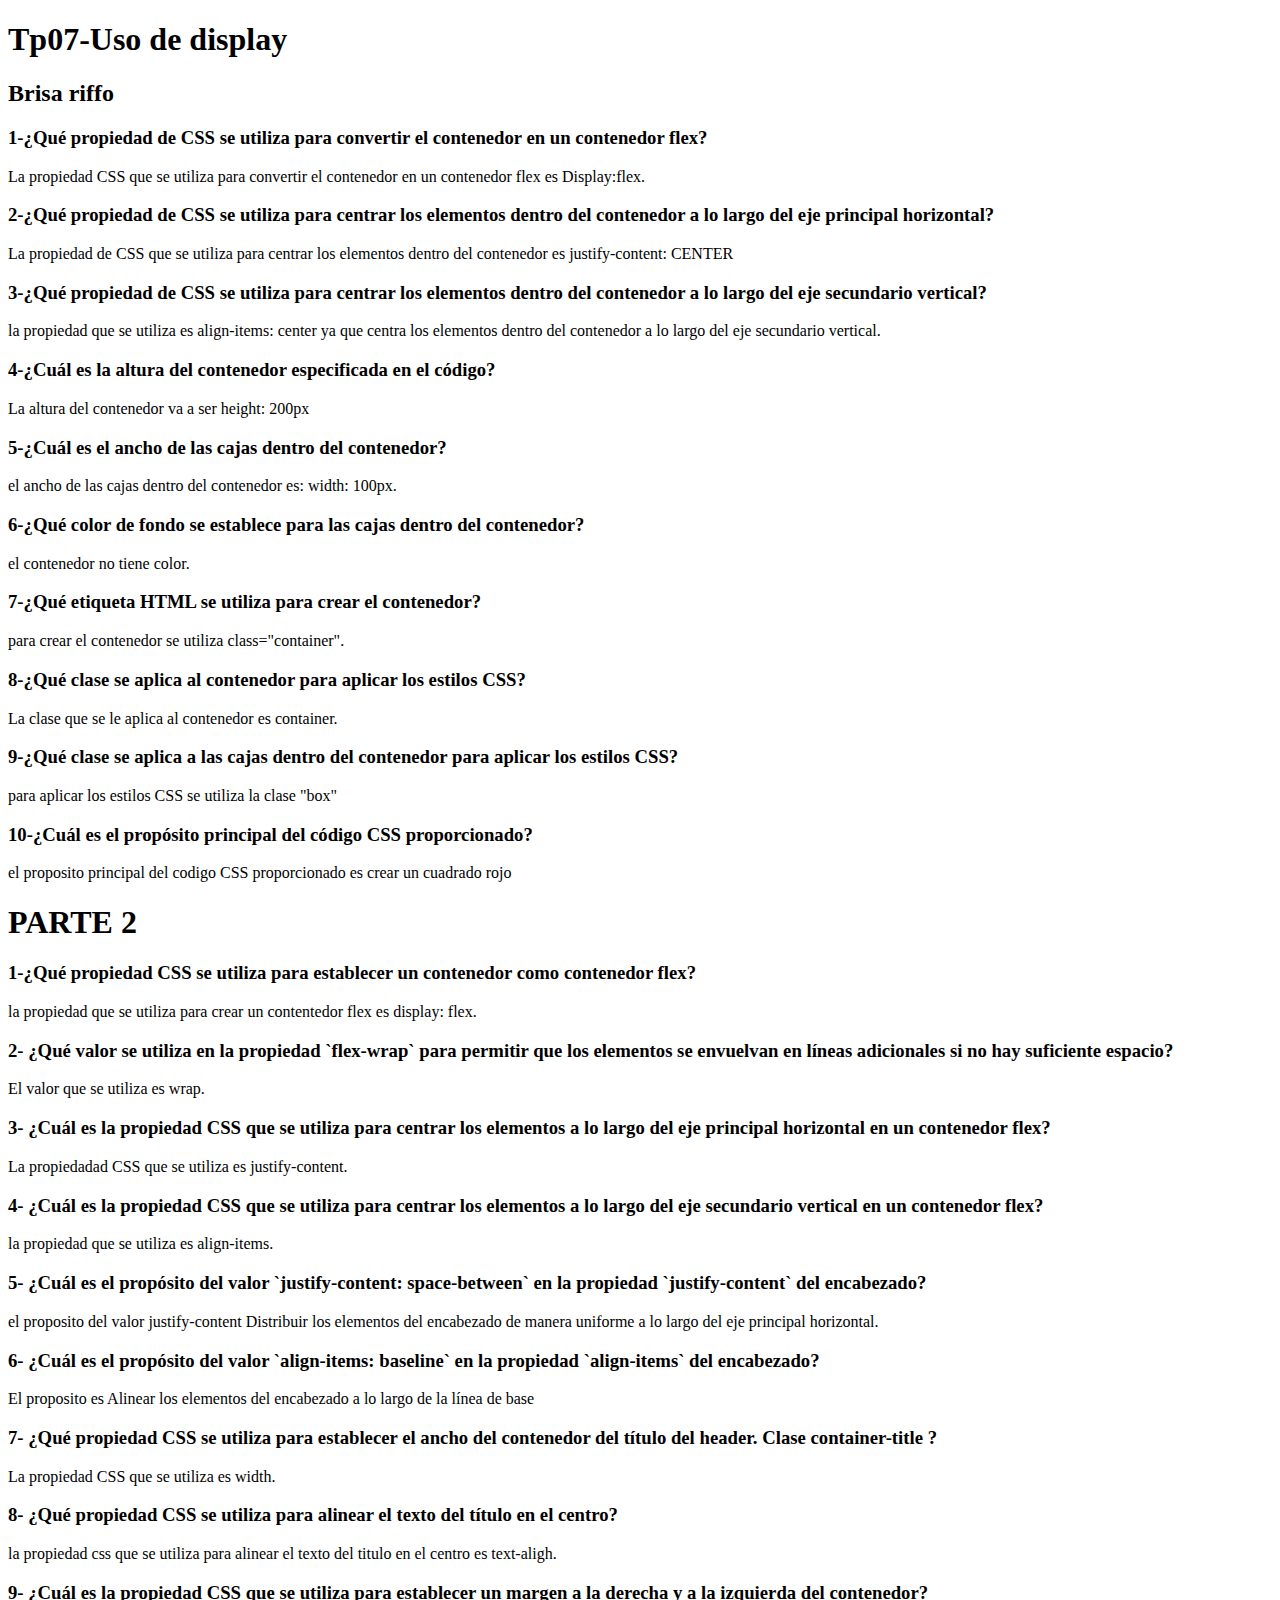
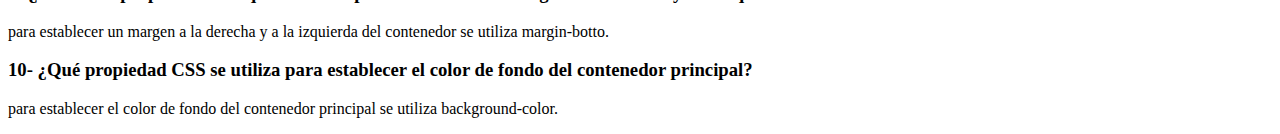
<file: index.html>
<!DOCTYPE html>
<html lang="en">
<head>
    <meta charset="UTF-8">
    <meta name="viewport" content="width=device-width, initial-scale=1.0">
    <title>tp07-Uso de display</title>
    
    <h1>Tp07-Uso de display</h1>
    <h2>Brisa riffo</h2>
    
    <h3>
        1-¿Qué propiedad de CSS se utiliza para convertir el contenedor en un contenedor flex?
    </h3>
    
    <p>
        La propiedad CSS que se utiliza para convertir el contenedor en un contenedor flex es Display:flex.
    </p>
    
    <h3>
        2-¿Qué propiedad de CSS se utiliza para centrar los elementos dentro del contenedor a lo largo del eje principal horizontal?
    </h3>
    
    <p>
        La propiedad de CSS que se utiliza para centrar los elementos dentro del contenedor es justify-content: CENTER
    </p>
    
    <h3>
        3-¿Qué propiedad de CSS se utiliza para centrar los elementos dentro del contenedor a lo largo del eje secundario vertical?
    </h3>
    
    <p>
        la propiedad que se utiliza es align-items: center ya que centra los elementos dentro del contenedor a lo largo del eje secundario vertical.
    </p>

    <h3>
        4-¿Cuál es la altura del contenedor especificada en el código?
    </h3>

    <p>
        La altura del contenedor va a ser height: 200px
    </p>

    <h3>
        5-¿Cuál es el ancho de las cajas dentro del contenedor?
    </h3>
    
    <p>
        el ancho de las cajas dentro del contenedor es: width: 100px.
    </p>

    <h3>
        6-¿Qué color de fondo se establece para las cajas dentro del contenedor?
    </h3>

    <p>
        el contenedor no tiene color.
    </p>

    <h3>
        7-¿Qué etiqueta HTML se utiliza para crear el contenedor?
    </h3>

    <p>
        para crear el contenedor se utiliza class="container".
    </p>

    <h3>
        8-¿Qué clase se aplica al contenedor para aplicar los estilos CSS?
    </h3>
    <p>
        La clase que se le aplica al contenedor es container.
    </p>

    <h3>
        9-¿Qué clase se aplica a las cajas dentro del contenedor para aplicar los estilos CSS?
    </h3>
    <p>
        para aplicar los estilos CSS se utiliza la clase "box"
    </p>

    <h3>
        10-¿Cuál es el propósito principal del código CSS proporcionado?
    </h3>
    <p>
        el proposito principal del codigo CSS proporcionado es crear un cuadrado rojo
    </p>
    
    <h1>PARTE 2</h1>

<h3>1-¿Qué propiedad CSS se utiliza para establecer un contenedor como contenedor flex?</h3>
<p>la propiedad que se utiliza para crear un contentedor flex es display: flex.</p>

<h3> 2- ¿Qué valor se utiliza en la propiedad `flex-wrap` para permitir que los elementos se envuelvan en líneas adicionales si no hay suficiente espacio?</h3>
<p>El valor que se utiliza es wrap.</p>

<h3> 3- ¿Cuál es la propiedad CSS que se utiliza para centrar los elementos a lo largo del eje principal horizontal en un contenedor flex?</h3>
<p>La propiedadad CSS que se utiliza es justify-content.</p>

<h3> 4- ¿Cuál es la propiedad CSS que se utiliza para centrar los elementos a lo largo del eje secundario vertical en un contenedor flex?</h3>
<p>la propiedad que se utiliza es align-items.</p>

<h3> 5- ¿Cuál es el propósito del valor `justify-content: space-between` en la propiedad `justify-content` del encabezado?</h3>
<p>el proposito del valor justify-content Distribuir los elementos del encabezado de manera uniforme a lo largo del eje principal horizontal.</p>

<h3> 6- ¿Cuál es el propósito del valor `align-items: baseline` en la propiedad `align-items` del encabezado?</h3>
<p>El proposito es Alinear los elementos del encabezado a lo largo de la línea de base</p>

<h3> 7- ¿Qué propiedad CSS se utiliza para establecer el ancho del contenedor del título del header. Clase container-title ?</h3>
<p>La propiedad CSS que se utiliza es width.</p>

<h3> 8- ¿Qué propiedad CSS se utiliza para alinear el texto del título en el centro?</h3>
<p>la propiedad css que se utiliza para alinear el texto del titulo en el centro es text-aligh. </p>

<h3> 9- ¿Cuál es la propiedad CSS que se utiliza para establecer un margen a la derecha y a la izquierda del contenedor?</h3>
<p>para establecer un margen a la derecha y a la izquierda del contenedor se utiliza margin-botto. </p>

<h3>10- ¿Qué propiedad CSS se utiliza para establecer el color de fondo del contenedor principal?</h3>
<p> para establecer el color de fondo del contenedor principal se utiliza  background-color.</p>

</head>
<body>
  

</body>
</html>
</file>
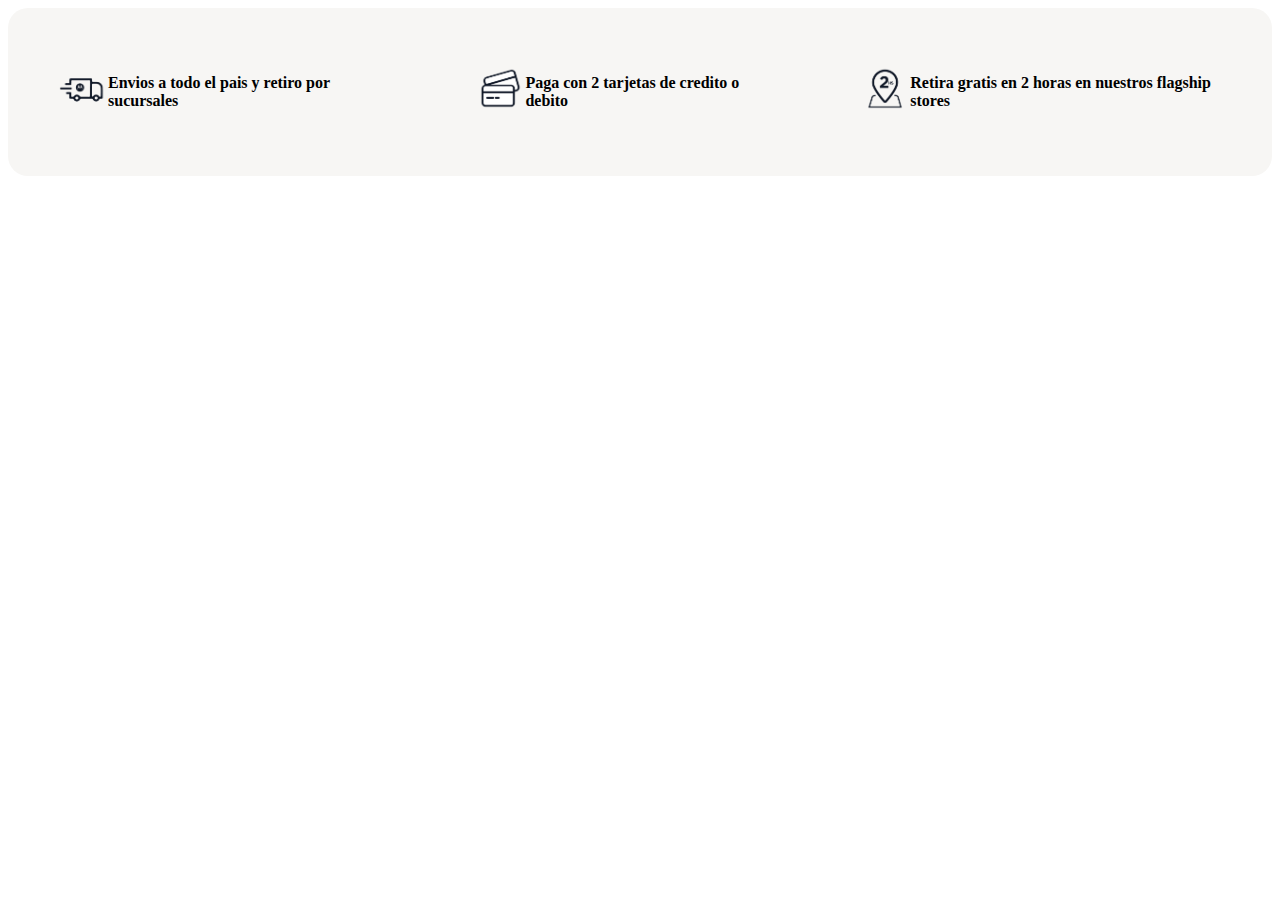
<file: el modelo real.html>
<!DOCTYPE html>
<html lang="en">

<head>
  <meta charset="UTF-8">
  <meta name="viewport" content="width=device-width, initial-scale=1.0">
  <title>el modelo real-a</title>


</head>
<style>
  .container {
    display: flex;
    background-color: rgb(247, 246, 244);
    border-radius: 20px;
    justify-content: center;

  }

  img {
    height: 50px;
    width: 50px;


  }

  .box {
    padding: 50px;
    display: flex;
    align-items: center;

  }
</style>

<body>
  <div class="container">

    <div class="box">
      <div>
        <!--imagen del camion-->
        <img src="camion.png" alt="">
      </div>
      <div>
        <p><b>Envios a todo el pais y retiro por sucursales</b></p>
      </div>
    </div>


    <div class="box">
      <div>
        <!--imagen de la tarjeta-->
        <img src="tarjeta.png" alt="">
      </div>
      <div>
        <p><b>Paga con 2 tarjetas de credito o debito</b></p>
      </div>
    </div>
 

    <div class="box">
      <div>
        <!--imagen de ubicacion-->
        <img src="ubicacion.png" alt="">
      </div>
      <div>
        <p><b>Retira gratis en 2 horas en nuestros flagship stores</b></p>
      </div>
    </div>

  </div>
</body>

</html>
</file>
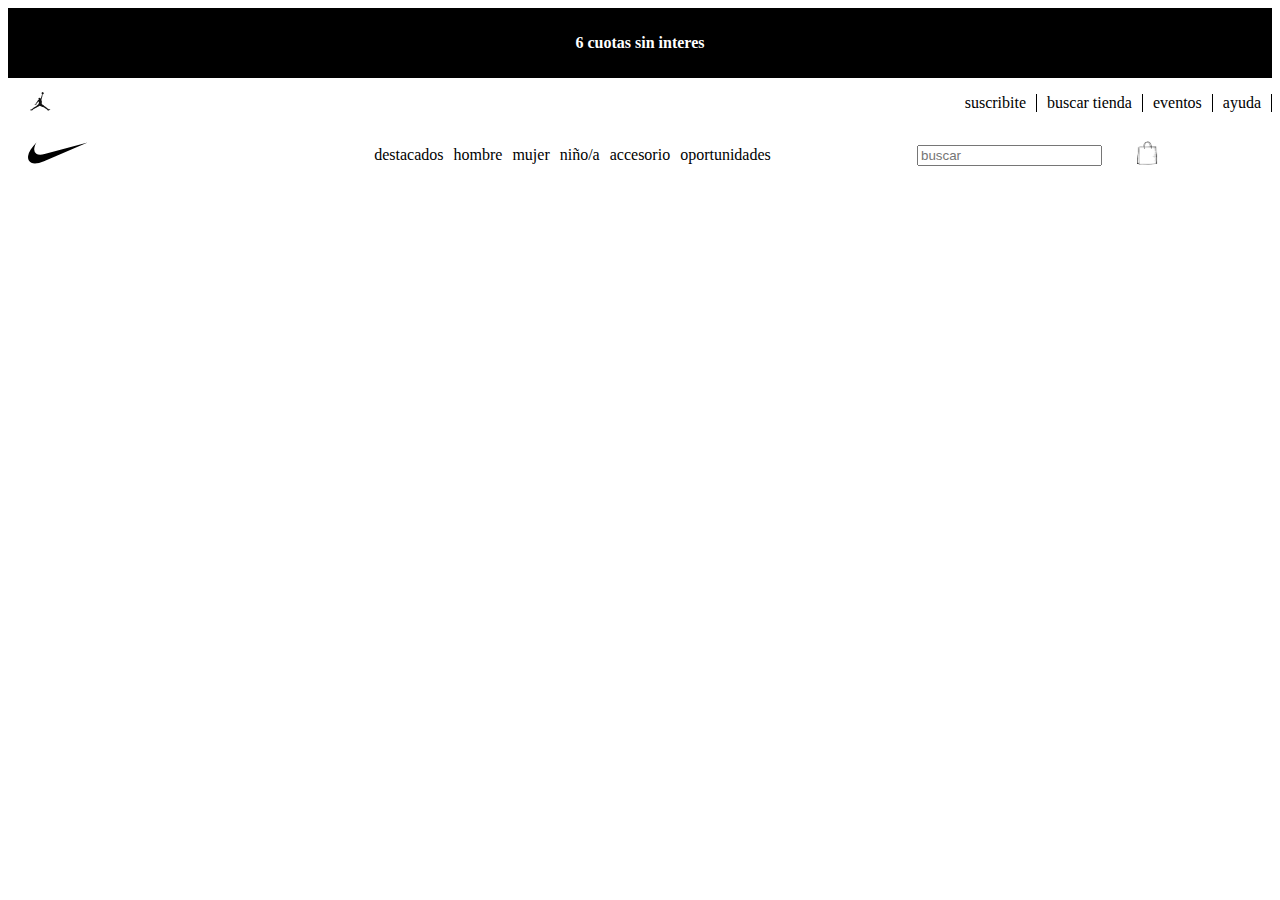
<file: nike.html>
<!DOCTYPE html>
<html lang="en">

<head>
    <meta charset="UTF-8">
    <meta name="viewport" content="width=device-width, initial-scale=1.0">
    <title>el modelo de nike</title>


</head>
<style>
    .box-1 {
        text-align: center;
        background-color: black;
        padding: 10px;



    }
    p{
        color: white;
    }
    .box-2 {
        display: flex;
        justify-content: space-between;
        align-items: center;
    }
    .box-3 {
        display: flex;
        justify-content: space-between;
        background-color: white;
        align-items: center;
    }
    ul{
        display: flex;
        list-style: none;
        gap: 10px;

    }
    .ul-superior li{
        border-right: 1px solid black;
        padding-right: 10px;
    }
    a{
        text-decoration: none;
        color:black;
    }
    img{
        padding-left: 20px;
        padding-right: 100px;
    }
    .container-buscador{
        display: flex;
        align-items: center;
    }
 
</style>

<body>
    <header>
        <div class="container">
            <div class="box-1">
                <div>
                    <p><b>6 cuotas sin interes</b></p>
                </div>
            </div>

            <div class="box-2">
                <div>
                    <img src="jordan.svg" width="25px">
                </div>
                <div>
                    <ul class="ul-superior">
                        <li>
                           <a href="">suscribite</a>
                        </li>
                        <li>
                           <a href="">buscar tienda</a>
                        </li>
                        <li>
                           <a href="">eventos</a>
                        </li>
                        <li>
                           <a href="">ayuda</a>
                        </li>
                    </ul>
                </div>
            </div>

            <div class="box-3">
                <div>
                    <img src="logo nike.svg" width="60px" alt="logo">
                </div>
                <div>
                    <ul>
                        <li>
                            <a href="">destacados</a>
                        </li>
                        <li>
                            <a href="">hombre</a>
                        </li>
                        <li>
                            <a href="">mujer</a>
                        </li>
                        <li>
                            <a href="">niño/a</a>
                        </li>
                        <li>
                            <a href="">accesorio</a>
                        </li>
                        <li>
                            <a href="">oportunidades</a>
                        </li>
                    </ul>
                </div>
                <div class="container-buscador">
                    <div>
                        <input type="search" placeholder="buscar">
                    </div>
                    <div>
                        <img src="bolsa.png" width="50px" alt="cartera">
                    </div>
                </div>



            </div>
        </div>
    </header>
</body>

</html>
</file>
